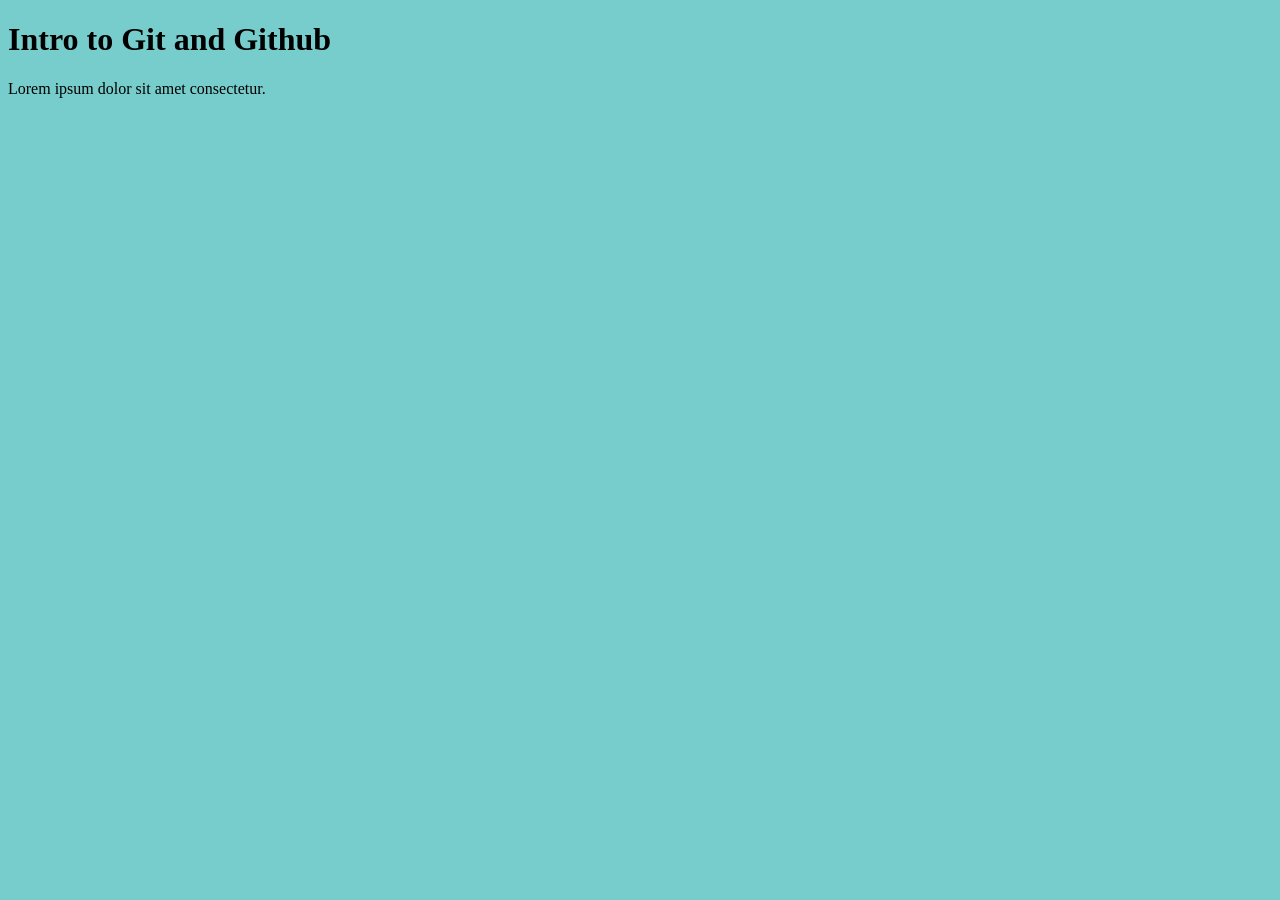
<file: index.html>
<!DOCTYPE html>
<html lang="en">
<head>
    <meta charset="UTF-8">
    <meta name="viewport" content="width=device-width, initial-scale=1.0">
    <title>Document</title>
    <link rel="stylesheet" href="style.css">
</head>
<body>
    <h1>Intro to Git and Github</h1>
    <p>Lorem ipsum dolor sit amet consectetur.</p>
</body>
</html>
</file>
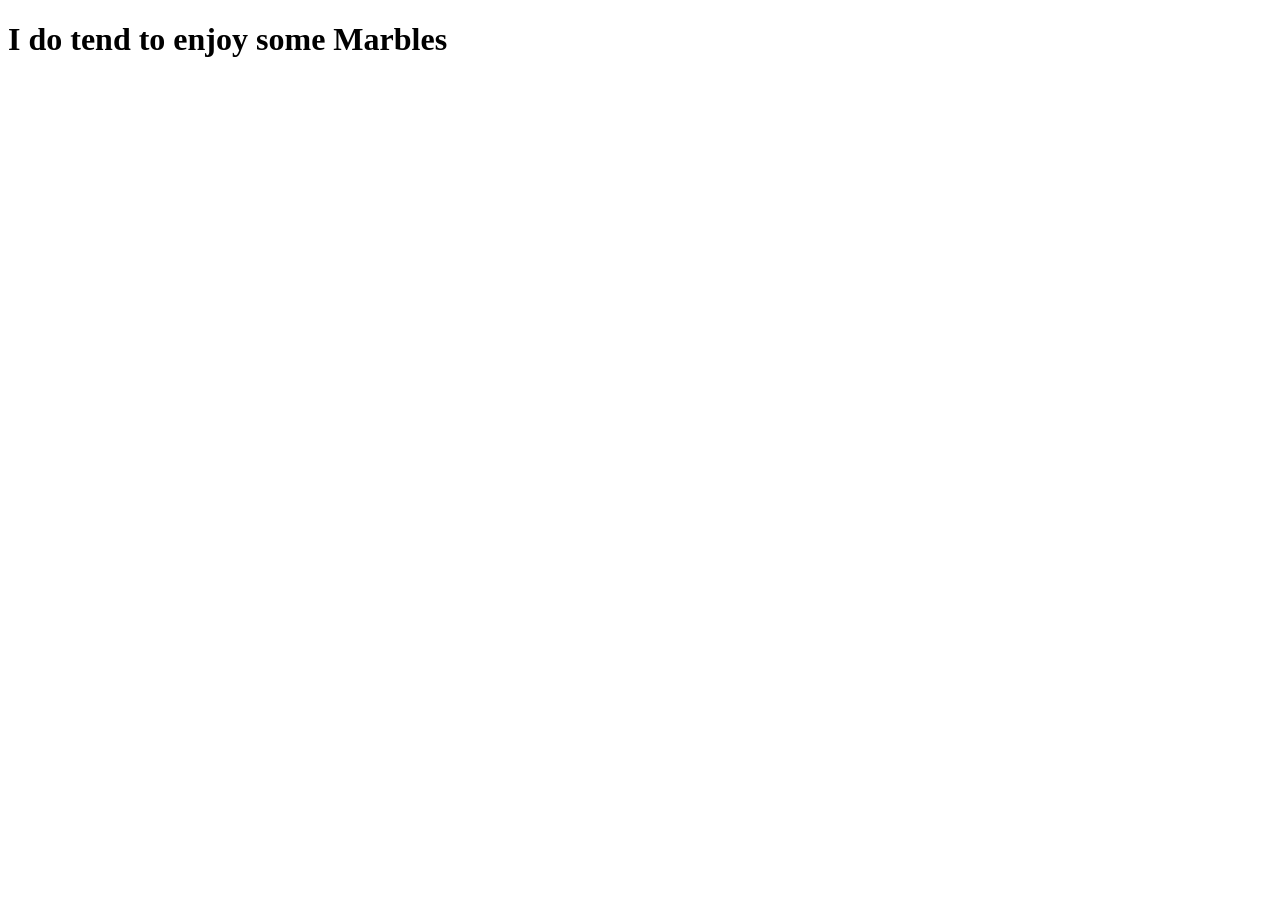
<file: aboutme.html>
<!DOCTYPE html>
<html lang="en">
<head>
    <meta charset="UTF-8">
    <meta name="viewport" content="width=device-width, initial-scale=1.0">
    <title>Document</title>
</head>
<body>
    <h1>I do tend to enjoy some Marbles</h1>
</body>
</html>
</file>
<file: style.css>
body{ background-color: rgb(119, 204, 204);}
</file>
